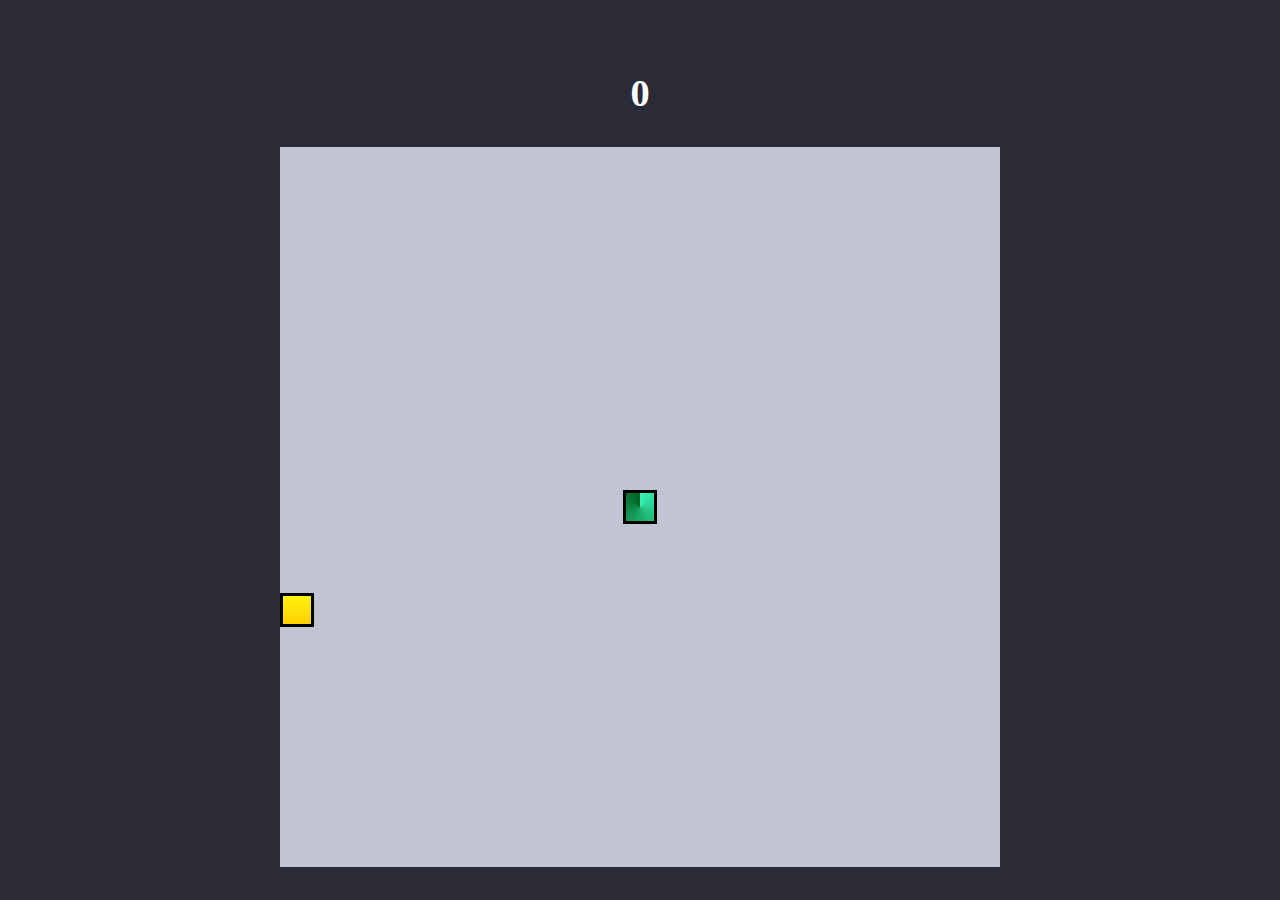
<file: answer-with/index.html>
<!DOCTYPE html>
<html lang="en">
<head>
    <meta charset="UTF-8">
    <meta http-equiv="X-UA-Compatible" content="IE=edge">
    <meta name="viewport" content="width=device-width, initial-scale=1.0">
    <title>(Answer With)Snake Game</title>
    <link rel="stylesheet" type="text/css" href="./style.css"/>
    <script src="js/main.js" type="module"></script>
</head>
<body>
    <div id="score">0</div>
    <section id="game-board"></section>

    <div id="modal">GAME OVER..</div>
</body>
</html>
</file>
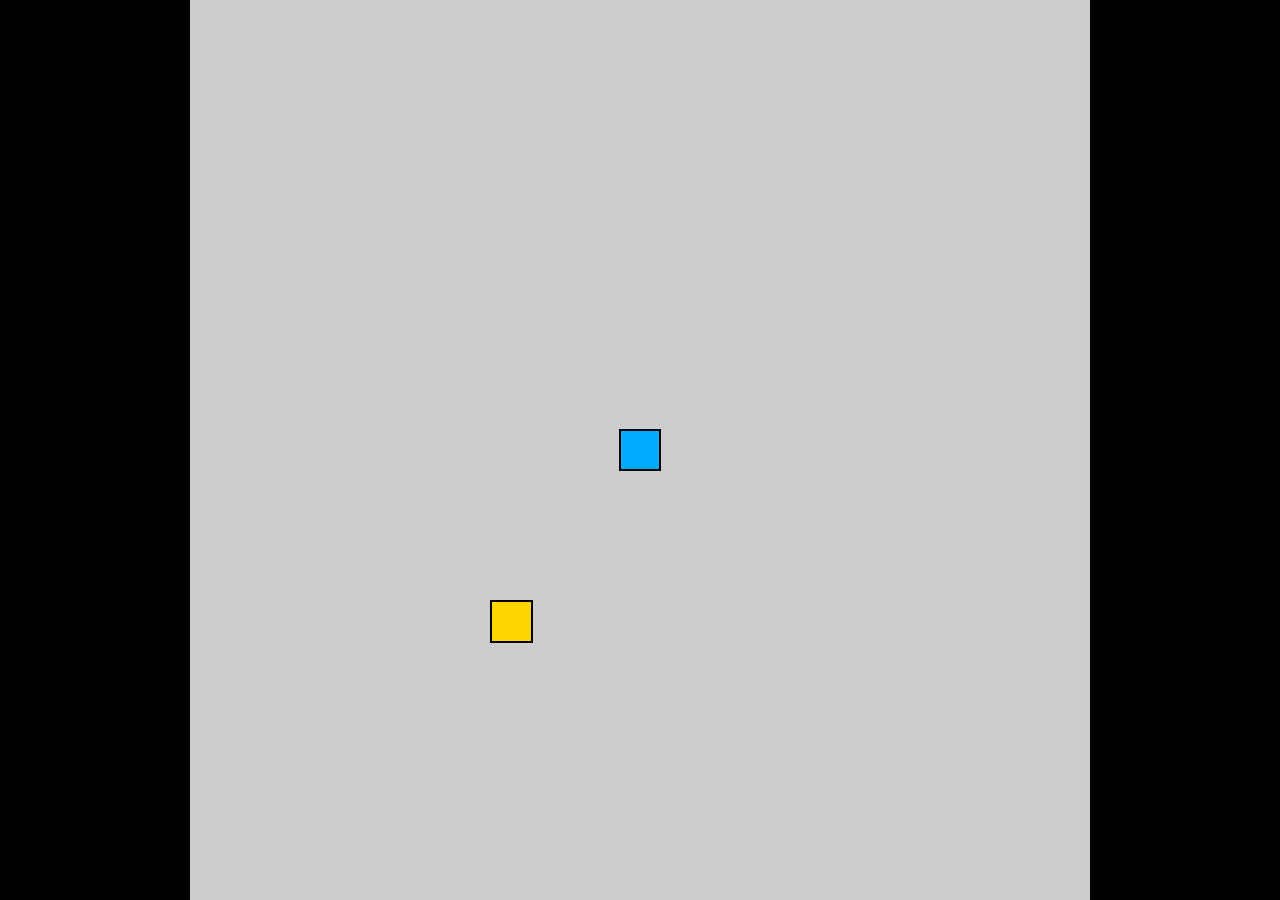
<file: answer/index.html>
<!DOCTYPE html>
<html lang="en">

<head>
    <meta charset="UTF-8">
    <meta name="viewport" content="width=device-width, initial-scale=1.0">
    <meta http-equiv="X-UA-Compatible" content="ie=edge">
    <title>Snake</title>
    <style>
        body {
            height: 100vh;
            width: 100vw;
            display: flex;
            justify-content: center;
            align-items: center;
            margin: 0;
            background-color: black;
        }

        #game-board {
            background-color: #CCC;
            width: 100vmin;
            height: 100vmin;
            display: grid;
            grid-template-rows: repeat(21, 1fr);
            grid-template-columns: repeat(21, 1fr);
        }

        .snake {
            background-color: hsl(200, 100%, 50%);
            border: .25vmin solid black;
        }

        .food {
            background-color: hsl(50, 100%, 50%);
            border: .25vmin solid black;
        }
    </style>
    <script src="./js/game.js" defer type="module"></script>
</head>

<body>
    <div id="game-board"></div>
</body>

</html>
</file>
<file: answer-with/style.css>
@charset "utf-8";
:root{
    --bg:rgb(43, 43, 56);
    --game-board:rgb(193, 196, 211);
    --snake:linear-gradient(to bottom, rgb(56, 244, 184),rgb(0, 164, 112));
    --snake-head:conic-gradient(rgb(56, 244, 184), rgb(0, 96, 29));
    --food:linear-gradient(to bottom, rgb(255, 243, 16),rgb(255, 208, 0));
    --game-over:linear-gradient(to bottom, rgb(244, 56, 56),rgb(91, 0, 0));
    --game-over-head:conic-gradient(rgb(255,255,255), rgb(255, 89, 0), rgb(128, 0, 0));
    --border:.4vmin solid black;
    --grid-size:21;
}
*{margin:0;padding:0;box-sizing:border-box;}

html,body{
    display:flex; flex-flow:column nowrap;
    justify-content:center; align-items:center;
    gap:2rem;
    width:100%;height:100vh;
    background:var(--bg);}

/* [SCORE] */
#score{
    margin-top:1em;
    font-size:3vmax;font-weight:bold;color:#fff;}
/* [GAME BOARD] */
#game-board{
    display:grid;
    grid-template-columns:repeat(var(--grid-size),1fr);
    grid-template-rows:repeat(var(--grid-size),1fr);
    position:relative;
    width:80vmin;aspect-ratio:1/1;
    background:var(--game-board);}

.snake{
    background:var(--snake);
    border:var(--border);}
.snake.head{background:var(--snake-head);z-index:100;}

    /* game over */
    .snake.gameover{background:var(--game-over);}
    .snake.head.gameover{background:var(--game-over-head);}

.food{
    background:var(--food);
    border:var(--border);}

/* [MODAL] */
#modal{
    position:fixed;
    width:100%;
    top:50%;left:50%; transform:translate(-50%,0);
    padding:.5em 0 .6em;
    background:rgba(0,0,0,.3);
    backdrop-filter:blur(20px);
    text-align:center; font-weight:bold; font-size:10vmin; color:red;
    opacity:0;
    transition:all .3s;}

#modal.on{opacity:1; transform:translate(-50%,-50%);}
</file>
